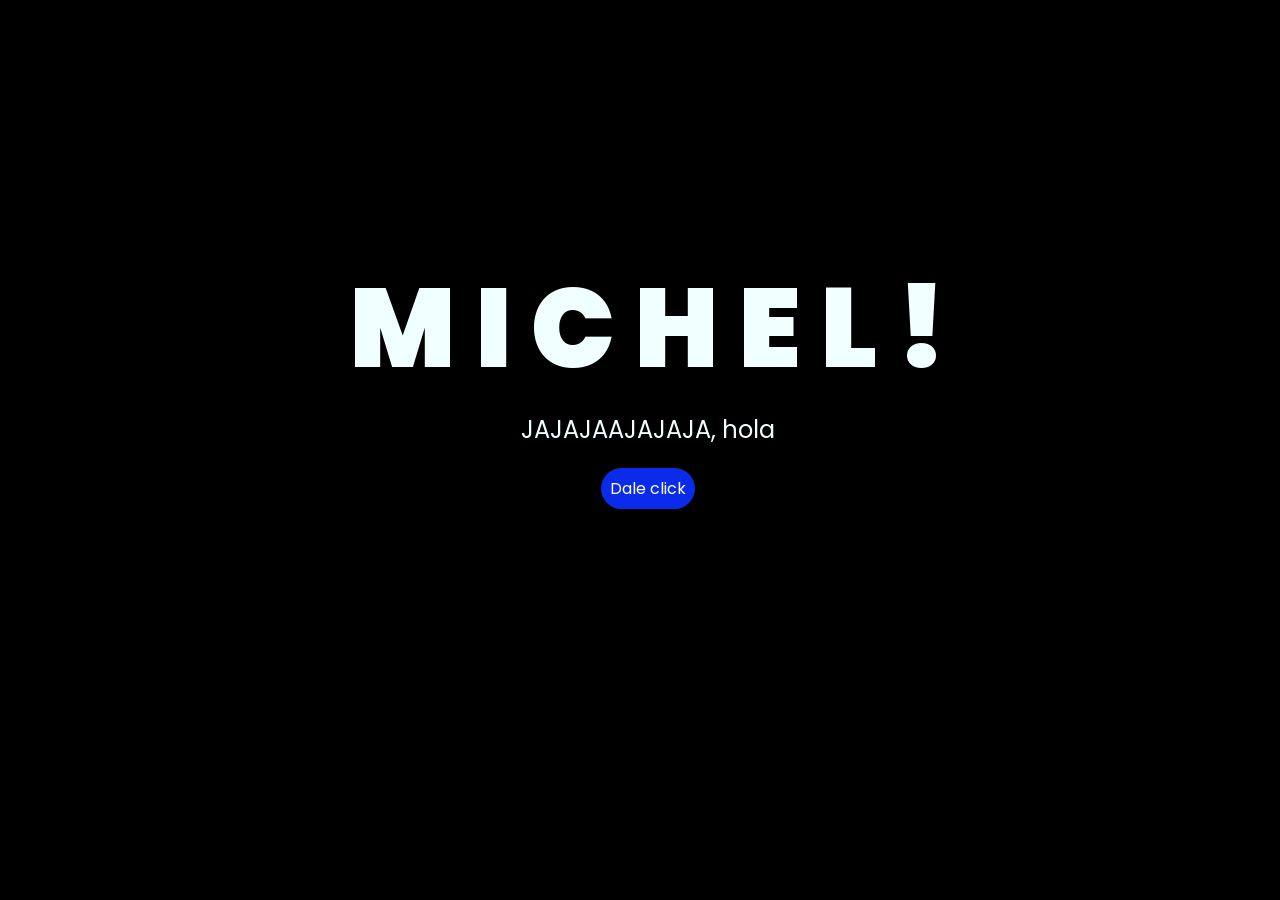
<file: index.html>
<!DOCTYPE html>
<html lang="es">

<head>
    <meta charset="UTF-8">
    <meta http-equiv="X-UA-Compatible" content="IE=edge">
    <meta name="viewport" content="width=device-width, initial-scale=1.0">
    <link rel="stylesheet" href="css/style.css">
    <link rel="icon" href="img/flowers.png" type="image/x-icon">
    <title>MichFlowers</title>
</head>

<body>
    <div class="greetings">
        <span>M</span>
        <span>I</span>
        <span>C</span>
        <span>H</span>
        <span>E</span>
        <span>L</span>
        <span>!</span>
    </div>
    <div class="description">
        <span>JAJAJAAJAJAJA, hola</span>
    </div>
    <div class="button">
        <button class="botones">
            <a href="flower.html" style="color: #fff;">Dale click</a>
        </button>
    </div>

</body>

</html>
</file>
<file: css/style.css>
@import url('https://fonts.googleapis.com/css2?family=Poppins:ital,wght@0,500;1,900&display=swap');
*{
    font-family: 'Poppins',cursive;
}
body{
    color: azure;
    width: 100%;
    height: 82vh;
    display: flex;
    flex-direction: column;
    align-items: center;
    justify-content: center;
    background-color: black;
    /* padding-top: -30; */
}

.botones{
    padding: 9px;
    border-radius: 80px;
    background-color: transparent;
    border: none;
}

.botones a{
    background-color: #0a2be9;
    padding: 9px;
    border-radius: 80px;
    -webkit-border-radius: 80px;
    -moz-border-radius: 80px;
    -ms-border-radius: 80px;
    -o-border-radius: 80px;

}

.botones a:focus{
    background-color: rgb(50, 194, 194);
}

.greetings{
    font-size: 7rem;
    font-weight: 900;
}
.greetings > span{
    animation: glow 2.5s ease-in-out infinite;
}
@keyframes glow{
    0%, 100%{
        color: #fff;
        text-shadow: 0 0 12px #39c6d6, 0 0 50px #39c6d6, 0 0 100px #39c6d6;
    }
    10%, 90%{
        color: #111;
        text-shadow: none;
    }
}
.greetings > span:nth-child(1)  { animation-delay: 0s;   }
.greetings > span:nth-child(2)  { animation-delay: 0.2s; }
.greetings > span:nth-child(3)  { animation-delay: 0.4s; }
.greetings > span:nth-child(4)  { animation-delay: 0.6s; }
.greetings > span:nth-child(5)  { animation-delay: 0.8s; }
.greetings > span:nth-child(6)  { animation-delay: 1.0s; }
.greetings > span:nth-child(7)  { animation-delay: 1.2s; }
.greetings > span:nth-child(8)  { animation-delay: 1.4s; }
.greetings > span:nth-child(9)  { animation-delay: 1.6s; }

.description{
    font-size: 1.5rem;
    margin-bottom: 20px;
}

.button a{
    text-decoration: none;
    font-size: 1rem;
    color: #111;
}

@media screen and (max-width:574px){
    .greetings{
        display: block;
        font-size: 4rem;
        font-weight: 800;
        text-align: center;
    }
    .description{
        font-size: 2rem;
    }
    
    .button a{
        font-size: 1rem;
    }
}
</file>
